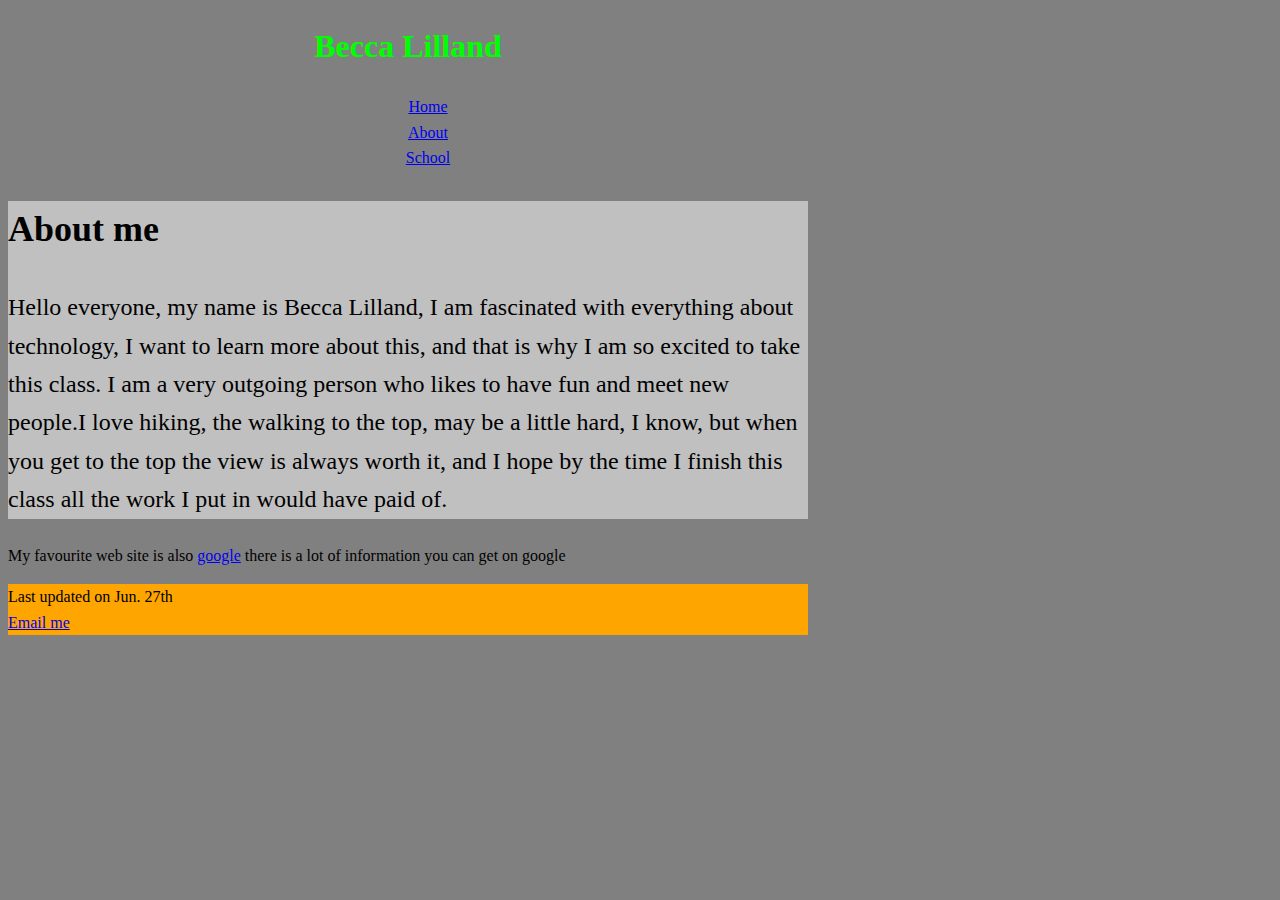
<file: index.html>
<!DOCTYPE html>
<html lang="en">
<head>
    <meta charset="utf-8">
     <link rel="stylesheet" href="main.css">
    <title>Becca Lilland</title>
    </head>
    <body>
    <h1>Becca Lilland</h1>
        <nav><ul>
            <li><a href="index.html">Home</a></li>
                <li><a href="about.html">About</a></li>
            <li><a href="#">School</a></li>
       </ul> </nav>
        <section>

        <h2>About me</h2>
    <p> Hello everyone, my name is Becca Lilland, I am fascinated with everything about technology, I want to learn more about this, and that is why I am so excited to take this class. I am a very outgoing person who likes to have fun and meet new people.I love hiking, the walking to the top, may be a little hard, I know, but when you get to the top the view is always worth it, and I hope by the time I finish this class all the work I put in would have paid of.
        </p>
          </section>  
          
        <p> My favourite web site is also <a href="https://www.google.com">google</a>  there is a lot of information you can get on google</p>
        <footer> Last updated on Jun. 27th <br> <a href="mailto:becalilland@gmail.com">Email me</a></footer>
    </body>
</html>
</file>
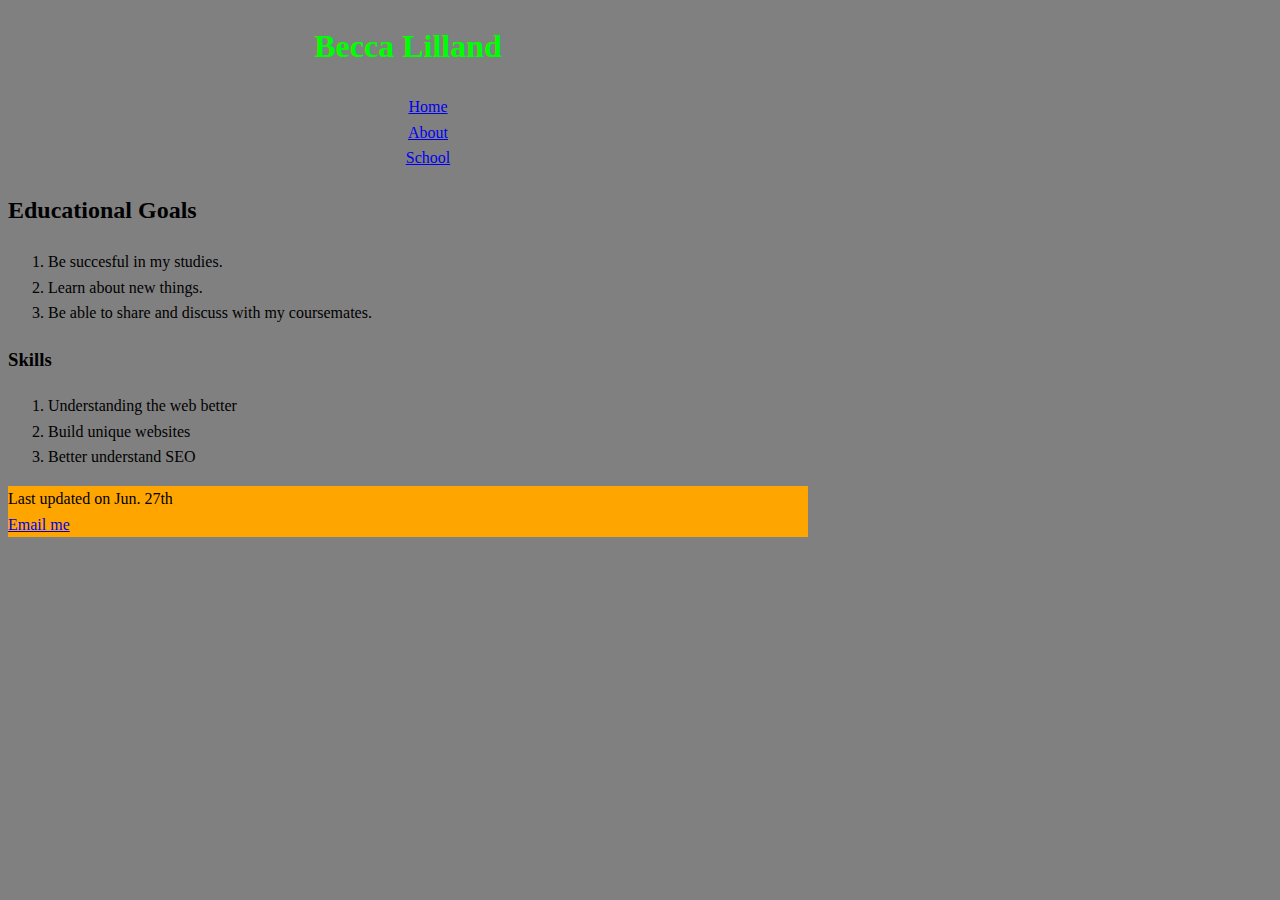
<file: about.html>
<!DOCTYPE html>
<html lang="en">
<head>
    <meta charset="utf-8">
    <link rel="stylesheet" href="main.css">
    <title> Becca Lilland </title>
    </head>
    <body>
    <h1> Becca Lilland
        </h1>
        <nav><ul>
            <li><a href="index.html">Home</a></li>
                <li><a href="about.html">About</a></li>
            <li><a href="#">School</a></li>
            </ul>
        </nav>
        <h2>Educational Goals</h2>
        <ol>
        <li>Be succesful in my studies.</li>
        <li>Learn about new things.</li>
        <li>Be able to share and discuss with my coursemates.</li>
        </ol>
        <h3>Skills</h3>
        <ol>
        <li>Understanding the web better</li>
        <li>Build unique websites</li>
        <li>Better understand SEO</li>
        </ol>
        
        <footer> Last updated on Jun. 27th <br> <a href="mailto:becalilland@gmail.com">Email me</a></footer>
    </body>
</html>
</file>
<file: main.css>
body{
	background-color: #808080;
	color:#000000;
	font-family :Calibri, Helvetica Neue;
	font-size: 16px;
	line-height:1.6;
	max-width:800px;
}

header{
	color: #00ff00;
	font-weight: 600;
	line-height: 1.6;
float:left;
}

h1{
	text-align: center;
	color:#00ff00;
	font-weight:600;
line-height:1.6;
}

nav ul{
	list-style-type: none;
    text-align: center;

}

section{
	background-color:#C0C0C0;
font-size:1.5em;}

footer
{background-color:#FFA500;}
</file>
